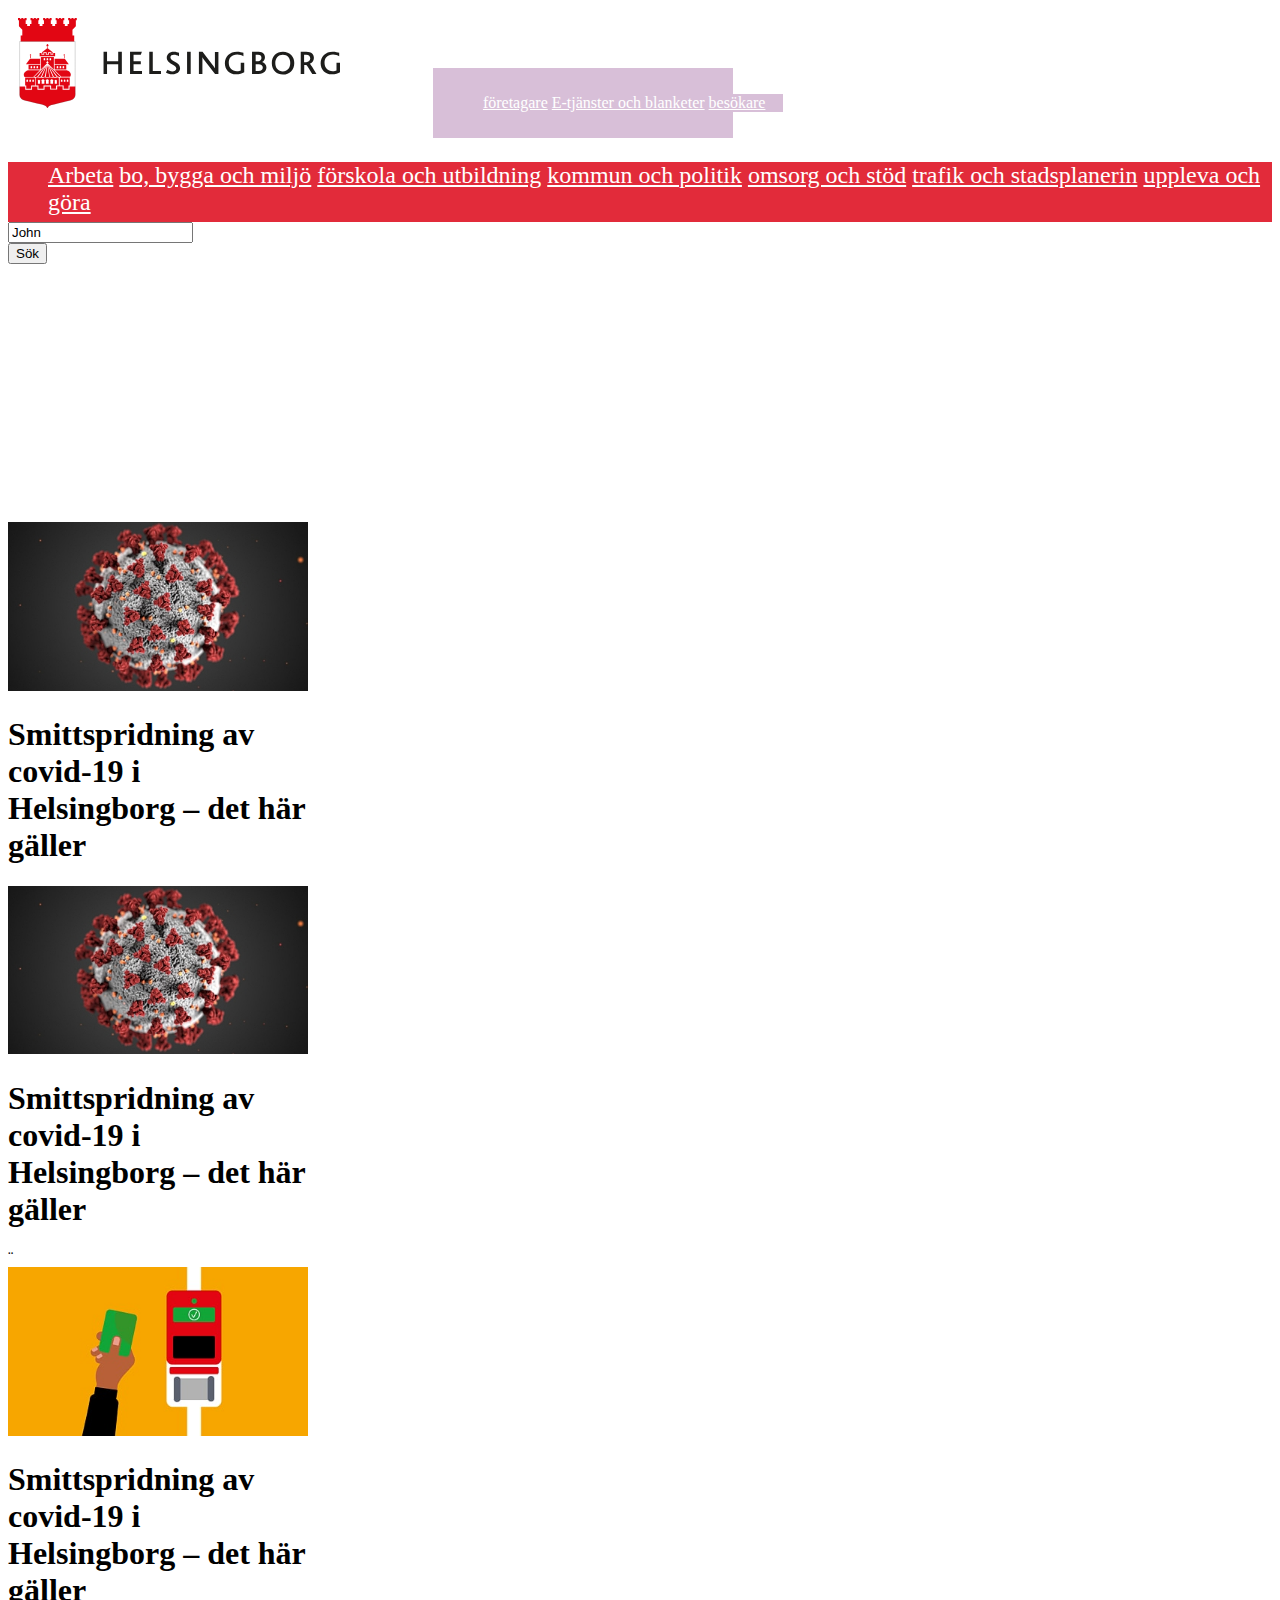
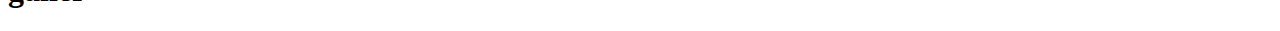
<file: index.html>
<!DOCTYPE html>
<html lang="en">
<head>
    <meta charset="UTF-8">
    <meta http-equiv="X-UA-Compatible" content="IE=edge">
    <meta name="viewport" content="width=device-width, initial-scale=1.0">
    <title>Document</title>
    <link rel="stylesheet" href="style.css">
</head>
<body>

    <div id="topdiv">
        
        <div class="topdivs">
            <img id="logo" src="helsingborg-1.svg">
        </div> 

        <div id="menutop" class="topdivs">
            <ul id="menutop">
                <li><a href="#">företagare</a></li>
                <li><a href="#">E-tjänster och blanketer</a></li>
                <li><a href="#">besökare</a></li>
            </ul>
        
        </div>
    </div>

    <nav id="menu">
        <ul id="menu">
            <li><a href="#">Arbeta</a></li>
            <li><a href="#">bo, bygga och miljö</a></li>
            <li><a href="#">förskola och utbildning</a></li>
            <li><a href="#">kommun och politik</a></li>
            <li><a href="#">omsorg och stöd</a></li>
            <li><a href="#">trafik och stadsplanerin</a></li>
            <li><a href="#">uppleva och göra</a></li>
        </ul>
    </nav>
    <div id="huvudbild">
        <input type="text" id="fname" name="fname" value="John"><br>

        <button>Sök</button>
    
</div>

    <div id="bilder">
        <div class="bilderE">
            <img class="bilderE" src="bild1.jpg">
            <h1>Smittspridning av covid-19 i Helsingborg – det här gäller</h1>
        </div>

        <div class="bilderE">
            <img class="bilderE" src="bild1.jpg">
            <h1>Smittspridning av covid-19 i Helsingborg – det här gäller</h1>¨
        </div>

        <div class="bilderE">
            <img class="bilderE" src="skolbusskort.jpg">
            <h1>Smittspridning av covid-19 i Helsingborg – det här gäller</h1>
        </div>
    </div>

</body>
</html>
</file>
<file: style.css>
body{
  
}  
#logo{
   height: 90px;
}

ul {
    list-style-type: none;
 
  }

  li {
    display: inline;
  }

  #menu {
      background-color: rgb(226, 43, 58);
      height: 60px;
      font-size: 24px;
  }
 
  
  .bilderE{
    max-width: 300px;

  }

  #bilder h1 {
    max-width: 300px;
  }

  #topdiv
  {
    width: 100%;
  }

  .topdivs{

    display: inline;
    display: inline-block;
    box-sizing: border-box;
    width: 33.3%;
    padding: 10px;
  
  }

  #menutop {
    background-color: thistle;
    width: 300px;

    
  }

  a{
    color: white;
  }
  #huvudbild{
    height: 300px;
    width: 100%;
    background-image: url('https://helsingborg.se/wp-content/uploads/2017/05/aker_1920x373px_farg_komprimerad-1800x349.jpg'); background-position: 50% 40%;"
   
  }
</file>
